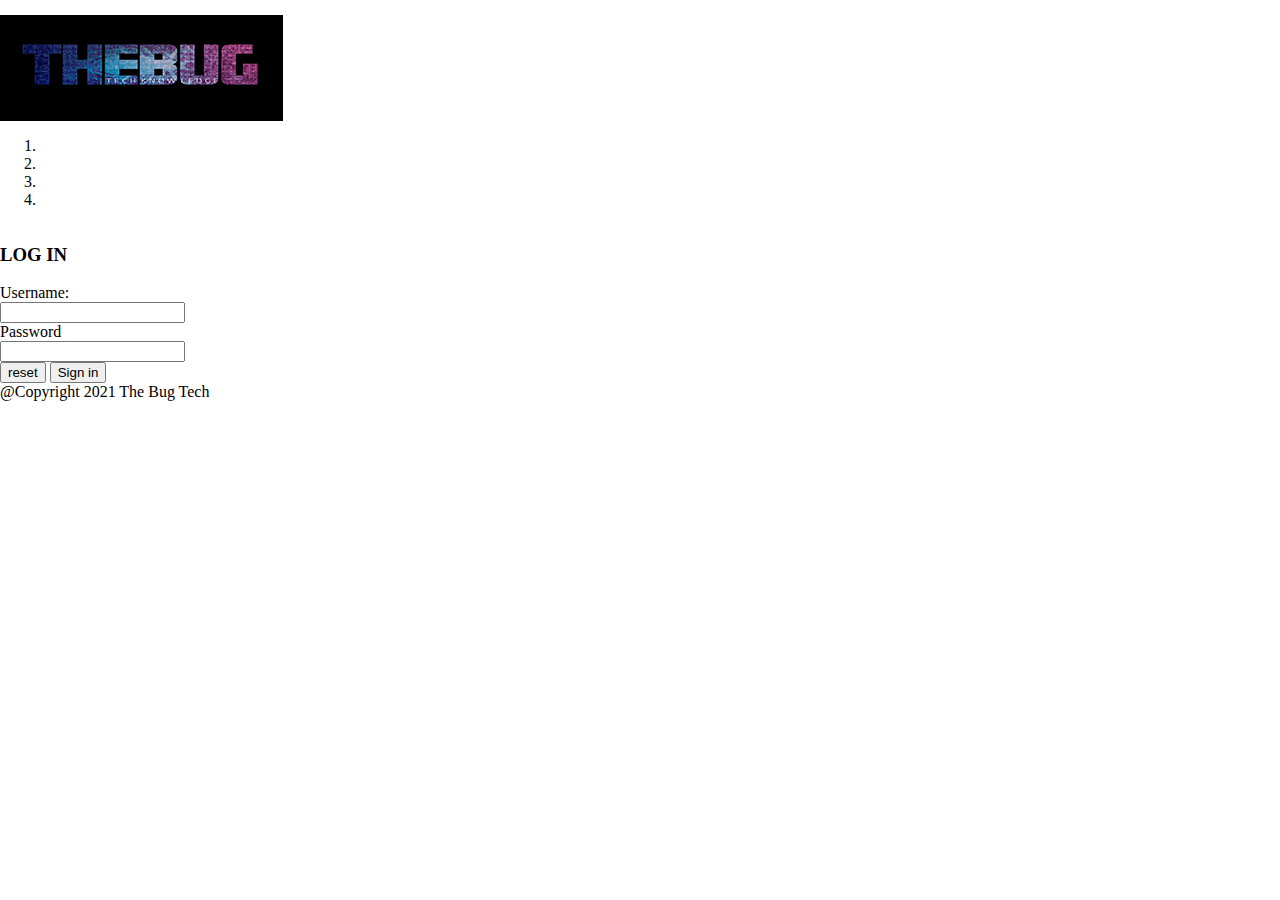
<file: login.html>
<!DOCTYPE html>
<html lang="zxx">
  <head>
    <meta charset="UTF-8">
    <meta name="viewport" content="width=device-width, initial-scale=1.0">
    <meta http-equiv="X-UA-Compatible" content="ie=edge">
    <link rel="icon" type="image/png" sizes="16x16" href="/Images/apple-touch-icon.png">
    <title>The Bug Tech/log in</title>
    <link rel="stylesheet" href="../css/indexstyles.css">
  </head>

<body class="containe-log">

  <nav class = "item-top">
    <img class="img1" src="Images/Logo_Thebug.jpg" alt="The Bug Logo">
    <div class="container"> 
      <ol>
        <li class="list-item-menu"><a>Home</a></li>
        <li class="list-item-menu"><a>About</a></li>
        <li class="list-item-menu"><a>Works</a></li>
        <li class="list-item-menu"><a>Contact</a></li>
      </ol>
      <a href= index.html class="log">Back to home</a>
    </div>
</nav>

      <div class="item-form">
          <h3>LOG IN</h3>

          <form class="form-style">
            <label>Username:</label><br>
            <input type="text" name="Username"><br>
            <label>Password</label><br>
            <input type="password" name="Password"><br> 
            <input class = "button" value="reset" type="reset" name="reset">
            <input class = "button" value="Sign in" type="submit" name="Sign in">
          </form>
      </div>

      <footer class="item-foot">
        <span class="foot-text">@Copyright 2021 The Bug Tech</span> 
       </footer>
</body>
</file>
<file: css/indexstyles.css>
body {
  margin: 0;
}

.container {
  display: grid;

  grid-template-columns: 75% 25%;
  grid-template-rows: 15% 80% 5%;
  grid-template-areas:
    "header header"
    "main side"
    "footer footer";
  width: 1024px;
}

.item-header {
  grid-area: header;
  background-color: black;
  color: white;
}

.item-main {
  grid-area: main;
  background-color: rgb(233, 222, 243);
  padding: 20px 50px;
}

.item-side {
  grid-area: side;
  background-color: rgb(197, 190, 190);
}

.item-footer {
  grid-area: footer;
  background-color: black;
  text-align: center;
}

.img1 {
  float: left;
  padding-top: 15px;
}

.ul-header {
  color: white;
  display: inline;
  float: left;
  list-style: none;
  text-align: center;
}

.ul-header li {
  
  
  font-family: Impact, Haettenschweiler, 'Arial Narrow Bold', sans-serif;
  float: left;
  padding: 40px;
}

li a{
    color: white;
    text-decoration: none;
}

li a:hover {
  color: #d0a8eb;
}

.log {
  font-family: Impact, sans-serif;
  color: white;
  text-decoration: none;
  padding: 55px 0px 0 100px;
  
}

.log:hover {
  color: #f0b821;
}

.main-header-title {
  color: rgb(96, 13, 163);
  font-family: "Ubuntu", sans-serif;
}

.main-header-parag {
  color: rgb(96, 13, 163);
  font-family: Helvetica, sans-serif;
  line-height: 20px;
}

.article1 {
  width: 300px;
  float: left;
}
.article1-header {
  font-family: Impact, sans-serif;
  color: rgb(96, 13, 163);
}

.article1-parag1 {
  font-family: Helvetica, sans-serif;
  text-align: justify;
  color: rgb(96, 13, 163);
}

.article1-parag2 {
  font-family: Helvetica, sans-serif;
  text-align: justify;
  color: rgb(96, 13, 163);
}

.article2 {
  margin: 0;
  padding-left: 50px;
  display: flow-root;
  width: 300px;
}

.article2-header {
  font-family: Impact, Haettenschweiler, "Arial Narrow Bold", sans-serif;
  color: rgb(96, 13, 163);
}

.article2-img {
  width: 150px;
  padding-left: 20px;
  float: right;
}

.article2-parag1 {
  font-family: Helvetica, sans-serif;
  word-wrap: break-word;
  text-align: justify;
  color: rgb(96, 13, 163);
}

.article2-parag2 {
  font-family: Helvetica, sans-serif;
  text-align: justify;
  color: rgb(96, 13, 163);
}

.item-side {
  padding: 30px;
  color: white;
  font-family: Helvetica, sans-serif;
}

hr {
  border-style: solid;
  opacity: 50%;
}

.footer-text {
  display: flow-root;
  padding-top: 10px;
  color: white;
}
</file>
